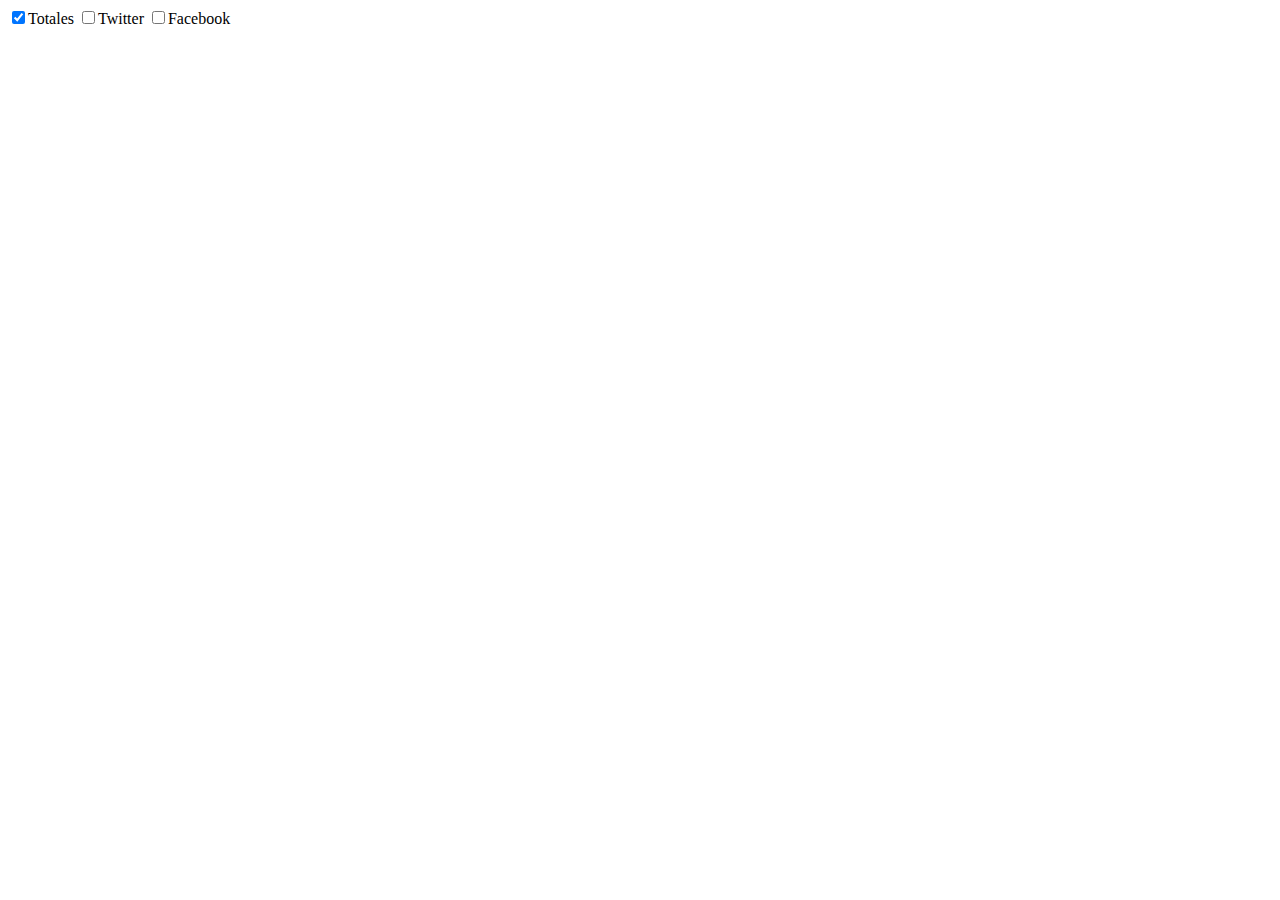
<file: index.html>
<html>
	<head>
		<title>labs google charts</title>
		<script type="text/javascript" src="//ajax.googleapis.com/ajax/libs/jquery/1.10.2/jquery.min.js"></script>
		<script type="text/javascript" src="https://www.google.com/jsapi"></script>
	    <script type="text/javascript">
	        var options, chart, data, initData, resultTotal, arrayColors, initDraw, getResults, getColumn, createFormat;

	        initData = [['Año', 'Totales','Twitter','Facebook'],['2004',  1080, 1307, 1212],['2005', 1170, 1193, 1492],['2006',  660, 1782, 1598],['2007',  1030, 1982, 1110]],
	        resultTotal = [],
	        arrayColors = ['#3366cc','#dc3912','#ff9900'];


	    	google.load("visualization", "1", {packages:["corechart"],callback : function(){

	    			options = {
				 		width: 700,
				 		height: 350,
				 		vAxis: {
				 			minValue:0,
				 			maxValue:100,
				 			baselineColor:  'black'
				 		},
				 		colors : arrayColors,
				 		animation: {duration: 1000,easing: 'in'},
				 		/*series: {0:{color: '#3366cc', visibleInLegend: false},1:{color: '#dc3912', visibleInLegend: false},2:{color: '#ff9900', visibleInLegend: false}},*/
				 		hAxis : {
				 			titleTextStyle: {color: '#FF0000'},
				 			baselineColor :  'black'
				 		},
				 		axisTitlesPosition : 'none'
				 	};

				 	chart = new google.visualization.LineChart(document.getElementById('visualization'));

				 	initDraw = function(){
						var resultTotal = [];
					    resultTotal.push(getColumn(0));
					    resultTotal.push(getColumn(1));
					    var data = google.visualization.arrayToDataTable(createFormat(resultTotal));
					    chart.draw(data, options);
					}

			   		$("input[type=checkbox]").on('click',function(){
					    resultTotal = [];
					    resultTotal.push(getColumn(0));
					    getResults();
					});


					getResults = function(){
					    var newArray = [];
					    $("input[type=checkbox]:checked").each(function(i, e){
					        var key = $(e).val();
					        resultTotal.push(getColumn(key));
					        newArray.push(arrayColors[key-1]);

					    });
					    if($("input[type=checkbox]:checked").length == 0){
				          	$('#visualization').fadeOut('fast');	
				        }else{
				        	$('#visualization').fadeIn('fast');
				        	options.colors = newArray;
				        	var data = google.visualization.arrayToDataTable(createFormat(resultTotal));
					    	chart.draw(data, options);
				        }
					    
					};

					//me trae data mas no el formato como el initData
					getColumn = function(index){
					    var arrays = initData,
					        _result = [];
					    for(var i = 0; i < arrays.length; i++){
					      for(var j = 0; j < arrays[i].length; j++){
					          if(index == j){
					            _result.push(arrays[i][index]);
					          }
					      }
					    }
					    return _result;
					};

					createFormat = function(collectionArray){
					    if (!collectionArray[0]){
					        return [];
					    }
					    var cell,
					        column,
					        _result = [],
					        lengthRow = collectionArray[0].length;
					    for(var i = 0; i < lengthRow; i++){
					        cell = [];
					        for(var j = 0; j < collectionArray.length; j++){
					            cell.push(collectionArray[j][i]);
					        };
					        _result.push(cell);
					    };
					    return _result;
					};

				    initDraw();


	    	}}); // load

		</script>
	</head>
	<body>
		<label>
			<input type="checkbox" id="totales" name="estadisticas" checked="true" value="1">Totales
		</label>
		<label>
			<input type="checkbox" id="facebook" name="estadisticas" value="2">Twitter
		</label>
		<label>
			<input type="checkbox" id="twitter" name="estadisticas" value="3">Facebook
		</label>
		<div id="visualization"></div>
	</body>
</html>
</file>
